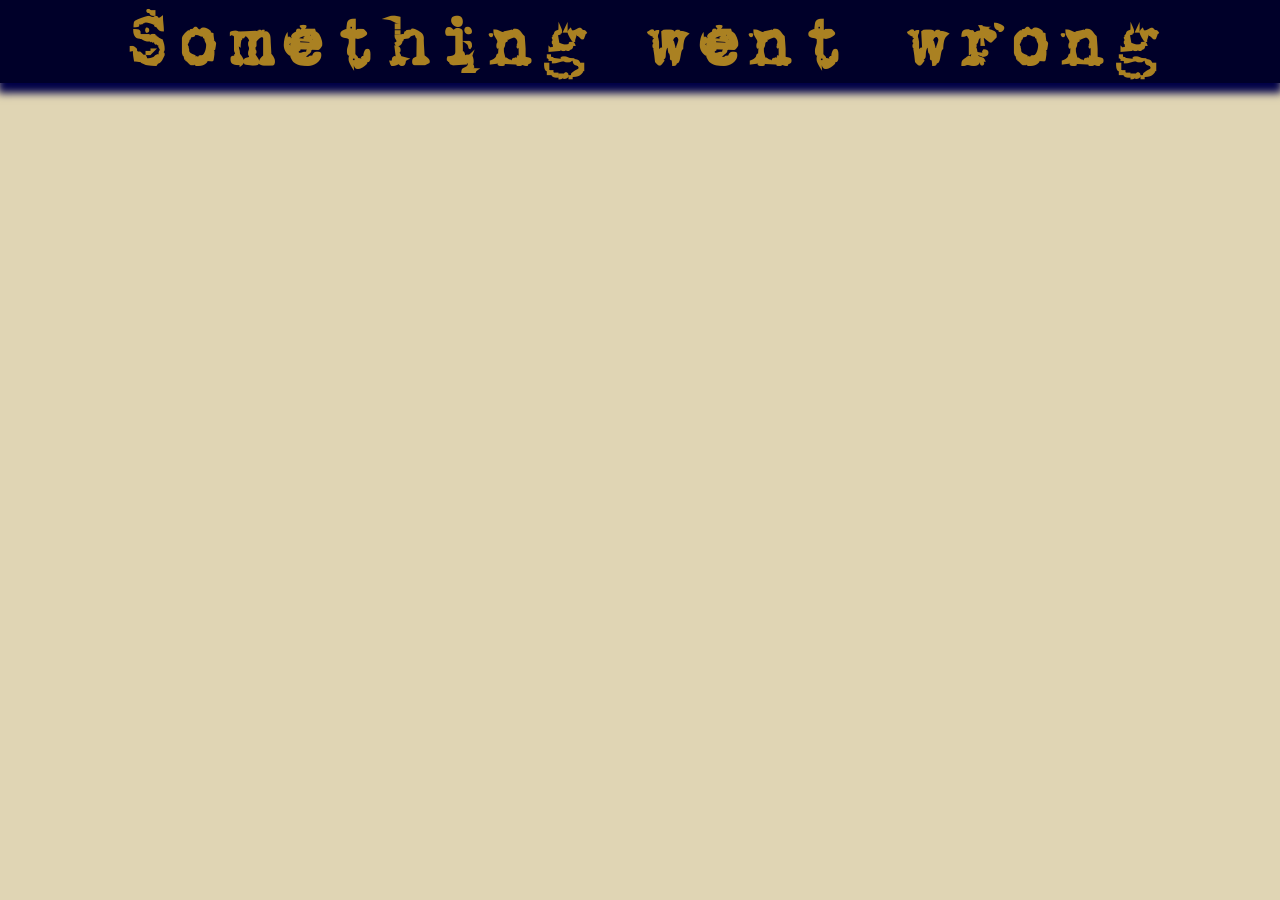
<file: cocktail.html>
<!DOCTYPE html>
<html lang="en">
<head>
    <meta charset="UTF-8">
    <title>Skrr</title>

    <!-- länka .css -->
    <link rel="stylesheet" href="stylesheet.css" >
    <!-- länka .js -->
    <script src="cocktail_script.js"></script>
</head>
<body>

<!-- headern startar här -->
    <div id="header">
        <header>
            <h1 id="title"></h1>
        </header>
    </div>
<!-- innehållet startar med en stor container #page -->
    <div id="page">

        <!-- container för samtliga receptbilder -->
    <div id="cocktail_list">
      
    </div>
</body>
</html>
</file>
<file: stylesheet.css>
/* font-style och margin som grund */
@font-face { font-family: OldNewspaperTypes; src: url(OldNewspaperTypes.ttf); }
@font-face { font-family: coolfont; src: url(coolfont.ttf); }

* {margin: 0 auto;}

/* bakgrundsfärg och den stora containern för varje sida */
/* body { background-color: #4488CC;} */
body { background-color: #e0d5b4; color: #000000;}
#page {text-align:center; width:960px; margin-top:36px; padding-bottom: 240px;}

/* hela headern och sociala mediernas länkar */
header {background-color: #000029; width:100%;  height:25%;  text-align:center; box-shadow: rgba(120,190,230,1); -webkit-box-shadow: 0px 8px 8px 2px #000047;}
header h1 {color: #daa520c7; font-size:60pt; font-family: coolfont;}

/* bildlistor */
#cocktail_list {
    display: flex;
    flex-direction: column;
    align-items: center;
    margin: 0;
    padding: 0;
}
.cocktail {
    font-family: OldNewspaperTypes, Helvetica, Verdana, Roboto, sans-serif;
    width: 80%;
    margin: 8px 0;
    padding: 16px;
}
.cocktailTitle { font-size: 36pt; text-align: center; text-decoration: none; color: inherit;}
.cocktailImage { width: 85%; height: 85%; margin: 4px; border-radius: 15%; box-shadow: rgba(120,190,230,1); -webkit-box-shadow: 0px 0px 4px 4px #6e4700b9;}
.cocktailDescription { padding: 4px; font-size: 12pt; text-align: center;}

#returnButton {
    color: #daa520c7;
    font-size:36pt;
    font-family: coolfont;
    margin-top: 120px;
    width: 60%;
    background-color: #000029;
    border-radius: 5px; 
    box-shadow: rgba(120,190,230,1); 
    -webkit-box-shadow: 0px 0px 2px 2px #6e4700b9;
}

/* #507552 grön */
</file>
